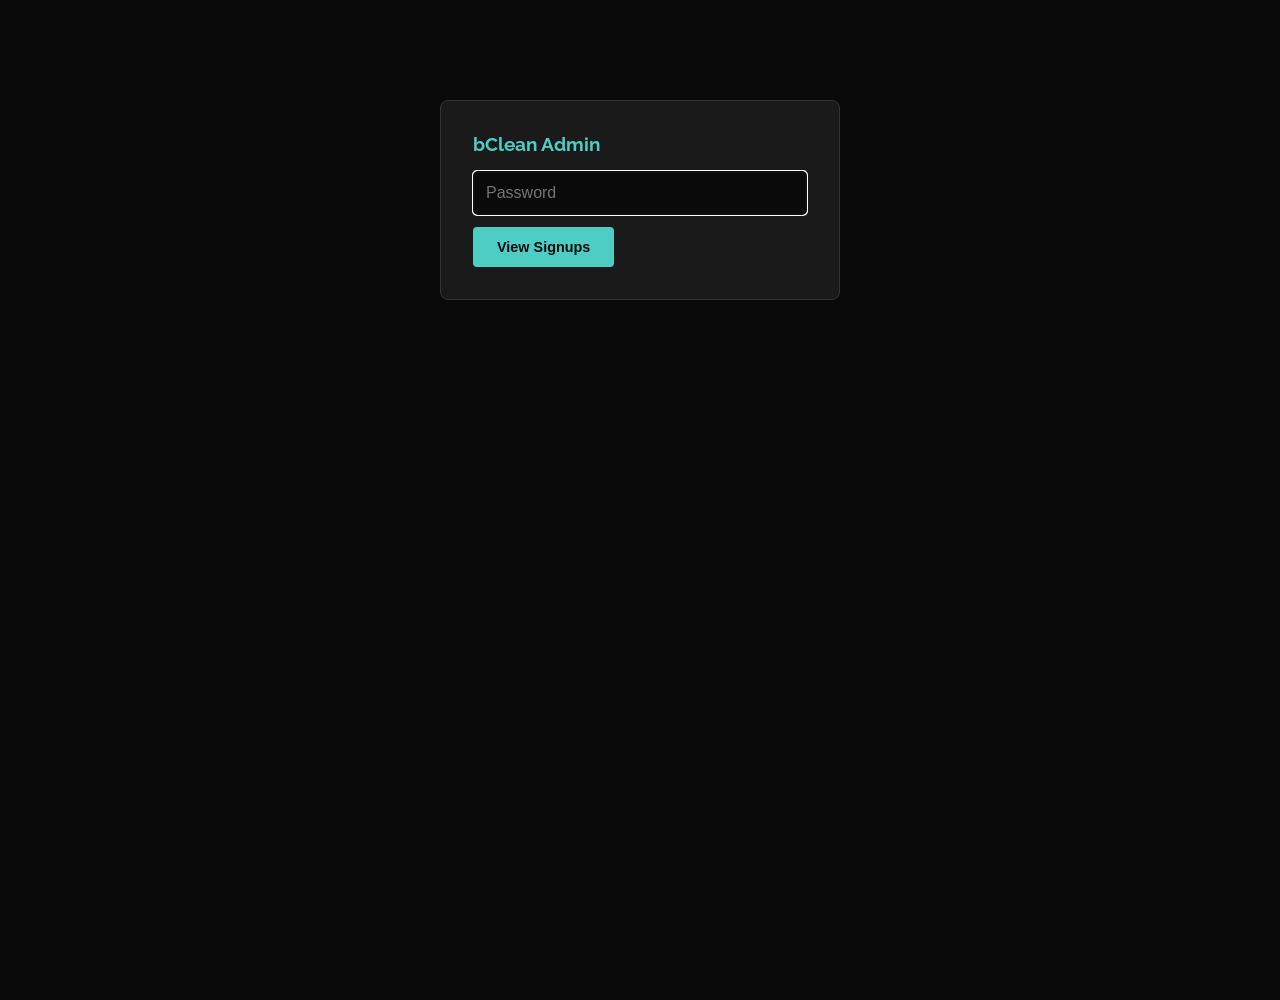
<file: admin.html>
<!DOCTYPE html>
<html lang="en">
<head>
  <meta charset="UTF-8">
  <meta name="viewport" content="width=device-width, initial-scale=1.0">
  <meta name="robots" content="noindex, nofollow">
  <title>bClean — Signups Admin</title>
  <style>
    * { margin: 0; padding: 0; box-sizing: border-box; }
    body { font-family: 'Raleway', sans-serif; background: #0a0a0a; color: #e0e0e0; min-height: 100vh; }
    .container { max-width: 800px; margin: 0 auto; padding: 40px 20px; }
    h1 { font-family: 'PT Serif', serif; font-size: 2rem; margin-bottom: 8px; color: #4ECDC4; }
    .subtitle { color: #888; margin-bottom: 32px; }
    .login-box { background: #1a1a1a; border: 1px solid #333; border-radius: 8px; padding: 32px; max-width: 400px; margin: 100px auto; }
    .login-box h2 { font-size: 1.2rem; margin-bottom: 16px; color: #4ECDC4; }
    input[type="password"], input[type="text"] {
      width: 100%; padding: 12px; background: #0a0a0a; border: 1px solid #333;
      border-radius: 4px; color: #e0e0e0; font-size: 1rem; margin-bottom: 12px;
    }
    button {
      background: #4ECDC4; color: #0a0a0a; border: none; padding: 12px 24px;
      border-radius: 4px; cursor: pointer; font-weight: 600; font-size: 0.9rem;
    }
    button:hover { background: #45b7b0; }
    .error { color: #FF6B6B; margin-top: 8px; font-size: 0.9rem; }
    table { width: 100%; border-collapse: collapse; margin-top: 24px; }
    th { text-align: left; padding: 12px; border-bottom: 2px solid #333; color: #4ECDC4; font-size: 0.85rem; text-transform: uppercase; letter-spacing: 0.05em; }
    td { padding: 12px; border-bottom: 1px solid #1a1a1a; font-size: 0.95rem; }
    tr:hover td { background: #1a1a1a; }
    .stat { display: inline-block; background: #1a1a1a; border: 1px solid #333; border-radius: 8px; padding: 16px 24px; margin-bottom: 24px; }
    .stat-number { font-size: 2rem; font-weight: 700; color: #4ECDC4; }
    .stat-label { font-size: 0.8rem; color: #888; text-transform: uppercase; letter-spacing: 0.1em; }
    .empty { text-align: center; color: #666; padding: 48px; }
    .export-btn { background: transparent; border: 1px solid #4ECDC4; color: #4ECDC4; margin-left: 12px; }
    .export-btn:hover { background: #4ECDC4; color: #0a0a0a; }
  </style>
  <link href="https://fonts.googleapis.com/css2?family=PT+Serif:wght@400;700&family=Raleway:wght@300;400;600;700&display=swap" rel="stylesheet">
</head>
<body>

<div id="loginView" class="login-box">
  <h2>bClean Admin</h2>
  <form id="loginForm">
    <input type="password" id="passwordInput" placeholder="Password" autofocus>
    <button type="submit">View Signups</button>
  </form>
  <div id="loginError" class="error" style="display:none"></div>
</div>

<div id="adminView" class="container" style="display:none">
  <h1>bClean Signups</h1>
  <p class="subtitle">Email list from biancaclean.com</p>

  <div class="stat">
    <div class="stat-number" id="totalCount">—</div>
    <div class="stat-label">Total Signups</div>
  </div>
  <button class="export-btn" onclick="exportCSV()">Export CSV</button>

  <table>
    <thead>
      <tr><th>#</th><th>Name</th><th>Email</th><th>Date</th></tr>
    </thead>
    <tbody id="signupRows"></tbody>
  </table>
  <div id="emptyState" class="empty" style="display:none">No signups yet.</div>
</div>

<script>
  let signupsData = [];
  let password = '';

  document.getElementById('loginForm').addEventListener('submit', async (e) => {
    e.preventDefault();
    password = document.getElementById('passwordInput').value;
    const errorEl = document.getElementById('loginError');
    errorEl.style.display = 'none';

    try {
      const res = await fetch(`/api/signups?password=${encodeURIComponent(password)}`);
      if (res.status === 401) {
        errorEl.textContent = 'Wrong password.';
        errorEl.style.display = 'block';
        return;
      }
      const data = await res.json();
      signupsData = data.signups;
      renderAdmin(data);
    } catch {
      errorEl.textContent = 'Failed to connect.';
      errorEl.style.display = 'block';
    }
  });

  function renderAdmin(data) {
    document.getElementById('loginView').style.display = 'none';
    document.getElementById('adminView').style.display = 'block';
    document.getElementById('totalCount').textContent = data.total;

    const tbody = document.getElementById('signupRows');
    if (data.signups.length === 0) {
      document.getElementById('emptyState').style.display = 'block';
      return;
    }

    tbody.innerHTML = data.signups.map((s, i) => `
      <tr>
        <td>${i + 1}</td>
        <td>${esc(s.name)}</td>
        <td>${esc(s.email)}</td>
        <td>${new Date(s.created_at + 'Z').toLocaleDateString()}</td>
      </tr>
    `).join('');
  }

  function esc(str) {
    const d = document.createElement('div');
    d.textContent = str;
    return d.innerHTML;
  }

  function exportCSV() {
    const rows = [['Name', 'Email', 'Date']];
    signupsData.forEach(s => rows.push([s.name, s.email, s.created_at]));
    const csv = rows.map(r => r.map(c => `"${c}"`).join(',')).join('\n');
    const blob = new Blob([csv], { type: 'text/csv' });
    const a = document.createElement('a');
    a.href = URL.createObjectURL(blob);
    a.download = 'bclean-signups.csv';
    a.click();
  }
</script>
</body>
</html>
</file>
